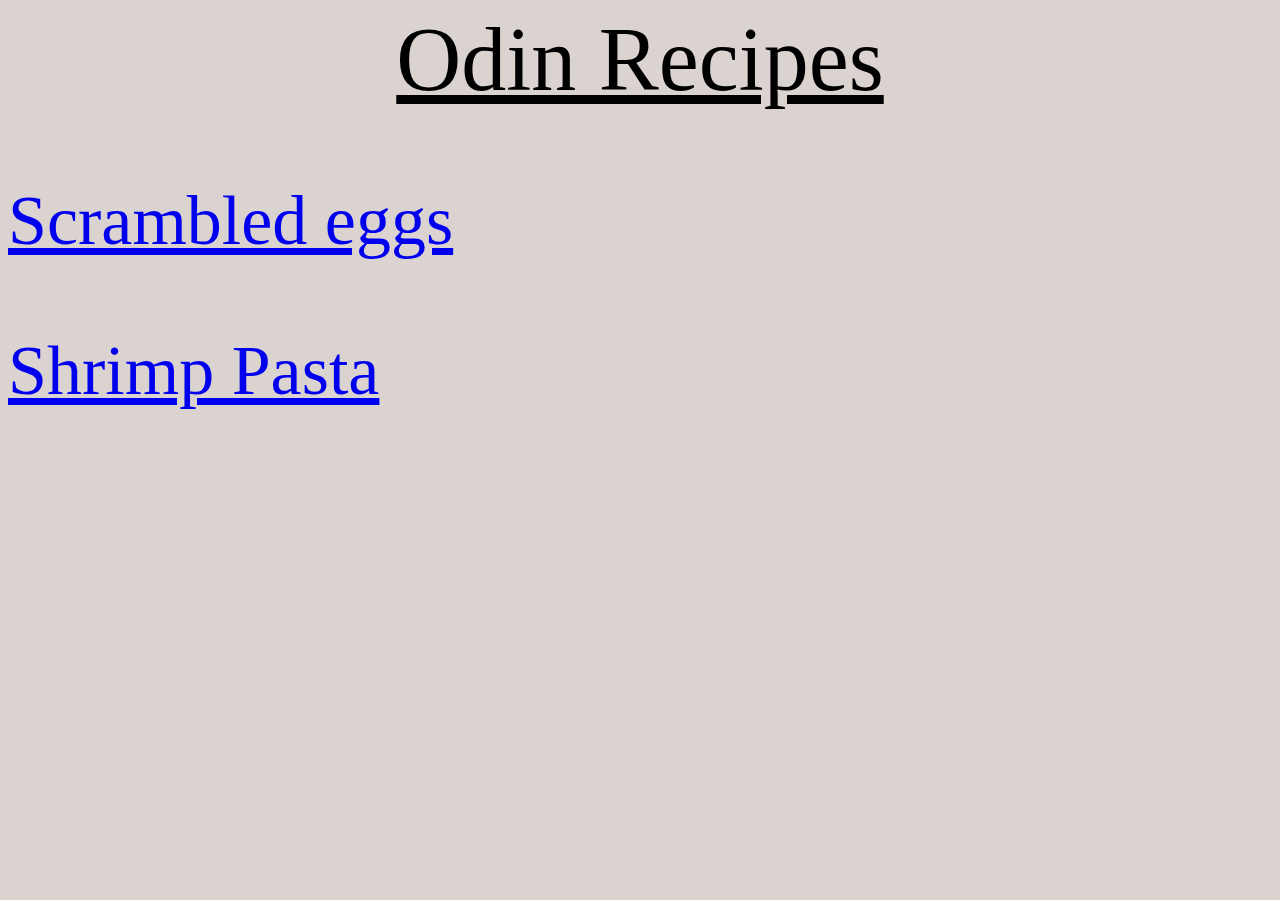
<file: index.html>
<!DOCTYPE html>
<html lang="en">

<head>
    <meta charset="UTF-8">
    <title>Recipes</title>
    <link rel="stylesheet" href="styles.css">
</head>
<body>
    <div>Odin Recipes</div>
    <p><a href="./recipes/scrambled-eggs.html">Scrambled eggs</a><br></p>
    <p><a href="./recipes/pasta.html">Shrimp Pasta</a></p>
</body>

</html>
</file>
<file: styles.css>
* {
    background-color: rgb(218, 211, 208);
}

div {
    text-decoration: underline;
    font-family:serif, helvetica;
    color: black;
    font-size: 90px;
    text-align: center;
}

p {
    color: red;
    font-size: 70px;
}
</file>
